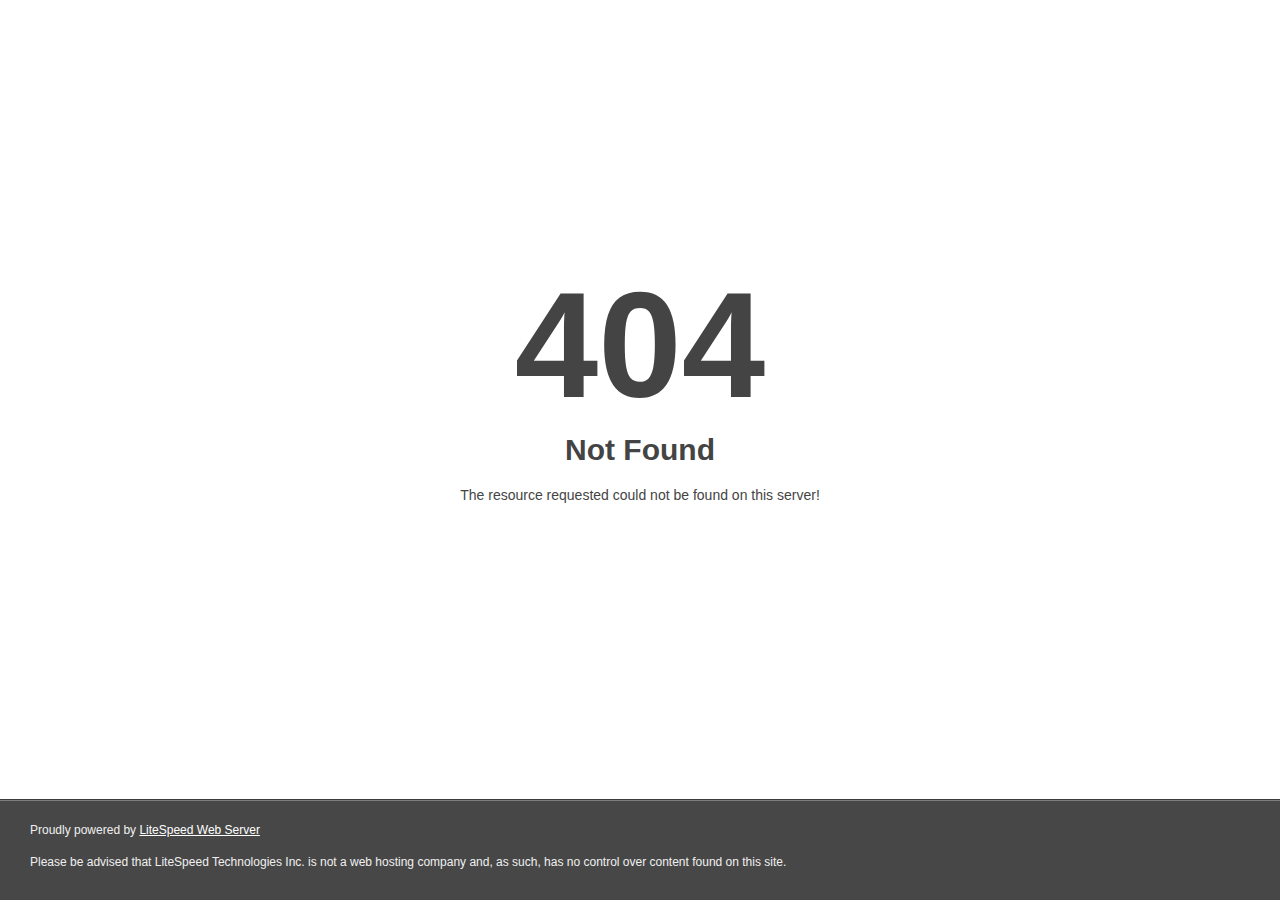
<file: nou/index.html>
<!DOCTYPE html>
<html style="height:100%">
<head>
<meta http-equiv="Content-Type" content="text/html; charset=iso-8859-1">

<meta name="viewport" content="width=device-width, initial-scale=1, shrink-to-fit=no">
<title> 404 Not Found
</title></head>
<body style="color: #444; margin:0;font: normal 14px/20px Arial, Helvetica, sans-serif; height:100%; background-color: #fff;">
<div style="height:auto; min-height:100%; ">     <div style="text-align: center; width:800px; margin-left: -400px; position:absolute; top: 30%; left:50%;">
        <h1 style="margin:0; font-size:150px; line-height:150px; font-weight:bold;">404</h1>
<h2 style="margin-top:20px;font-size: 30px;">Not Found
</h2>
<p>The resource requested could not be found on this server!</p>
</div></div><div style="color:#f0f0f0; font-size:12px;margin:auto;padding:0px 30px 0px 30px;position:relative;clear:both;height:100px;margin-top:-101px;background-color:#474747;border-top: 1px solid rgba(0,0,0,0.15);box-shadow: 0 1px 0 rgba(255, 255, 255, 0.3) inset;">
<br>Proudly powered by  <a style="color:#fff;" href="http://www.litespeedtech.com/error-page">LiteSpeed Web Server</a><p>Please be advised that LiteSpeed Technologies Inc. is not a web hosting company and, as such, has no control over content found on this site.</p></div></body></html>
</file>
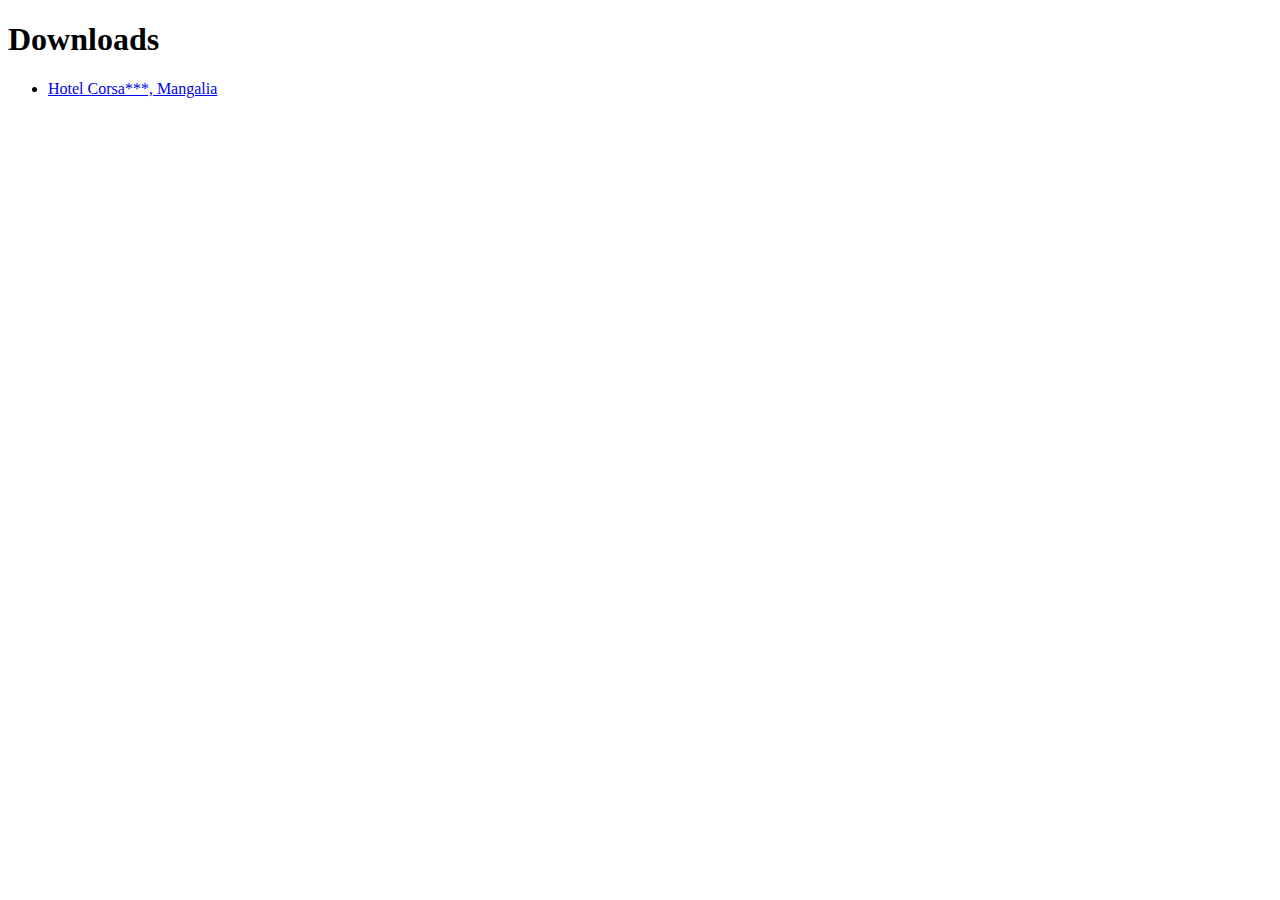
<file: _downloads.html>
<!DOCTYPE html>
<html>
	<head>
		<meta charset="UTF-8">
        <title> Downloads </title>
    </head>
    <body>
        <h1> Downloads </h1>
        <ul>
            <li><a id="https://www.hotelcorsa.com/" href="index.html"> Hotel Corsa***, Mangalia </a></li>
        </ul>
    </body>
</html>
</file>
